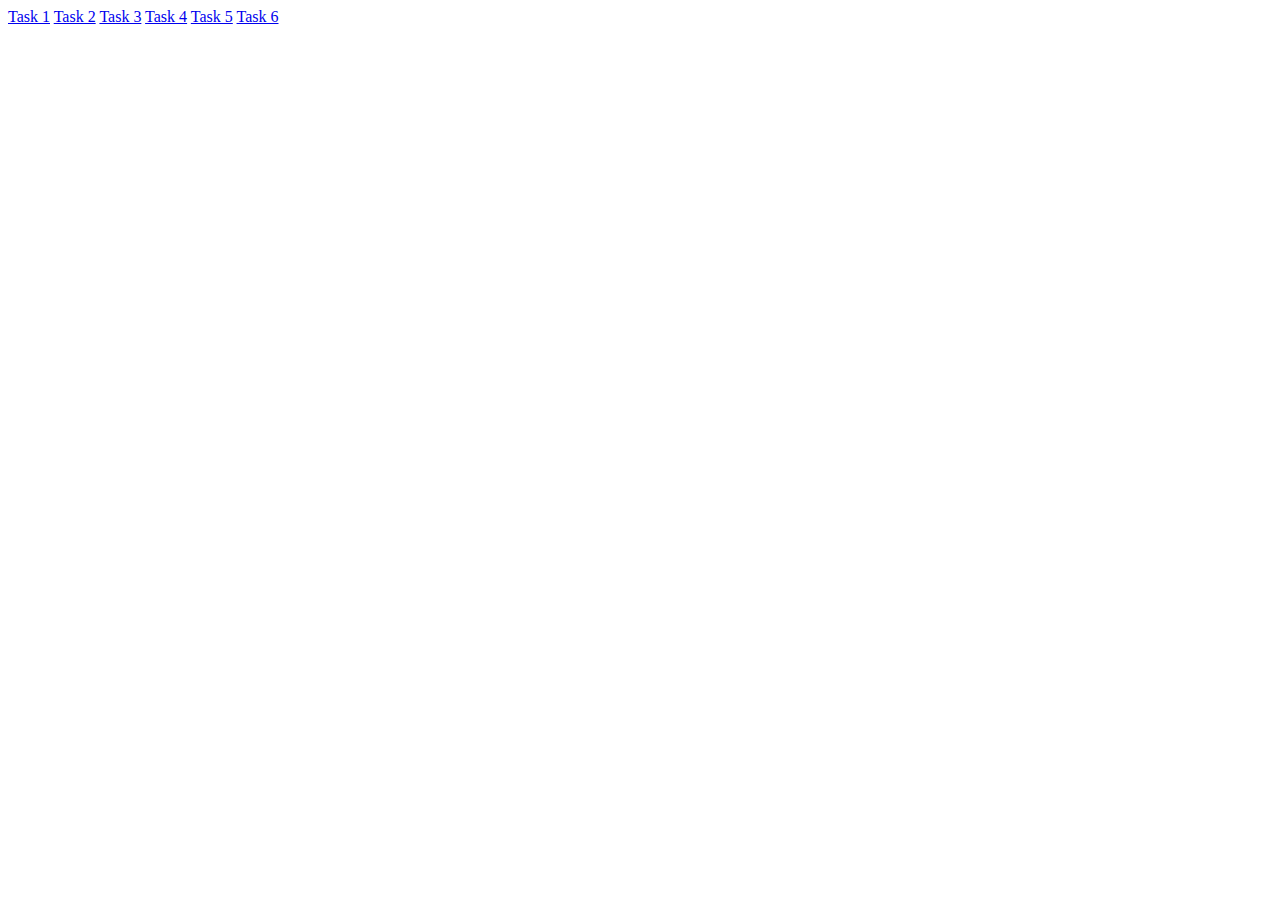
<file: index.html>
<!DOCTYPE html>
<html lang="en">
<head>
    <meta charset="UTF-8">
    <meta name="viewport" content="width=device-width, initial-scale=1.0">
    <title>JavaScript</title>
</head>
<body>
    <script src="./js/task-1.js" type="module" defer></script>
    <script src="./js/task-2.js" type="module" defer></script>
    <script src="./js/task-3.js" type="module" defer></script>
    <script src="./js/task-4.js" type="module" defer></script>
    <script src="./js/task-5.js" type="module" defer></script>
    <script src="./js/task-6.js" type="module" defer></script>

    <a href="./task-1.html">Task 1</a>
    <a href="./task-2.html">Task 2</a>
    <a href="./task-3.html">Task 3</a>
    <a href="./task-4.html">Task 4</a>
    <a href="./task-5.html">Task 5</a>
    <a href="./task-6.html">Task 6</a>

</body>
</html>
</file>
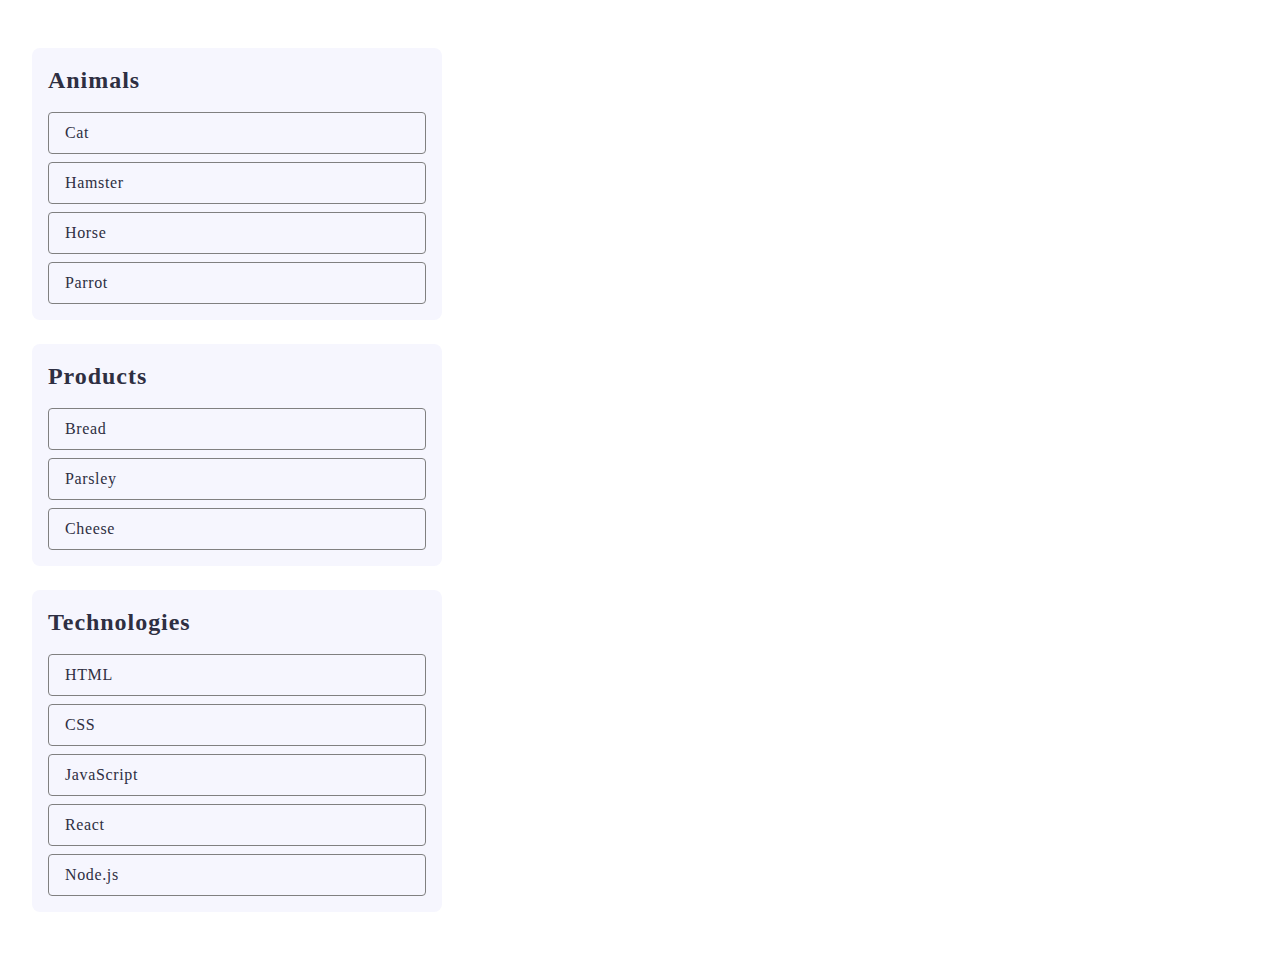
<file: task-1.html>
<!DOCTYPE html>
<html lang="en">
<head>
    <meta charset="UTF-8">
    <meta name="viewport" content="width=device-width, initial-scale=1.0">
    <title>JavaScript</title>
    <link rel="stylesheet" href="./css/task-1.css" />
</head>
<body>
    <script src="./js/task-1.js" type="module" defer></script>

    <ul class="ul" id="categories">
        <li class="item">
          <h2>Animals</h2>
          <ul class="ul-mini">
            <li class="li-mini">Cat</li>
            <li class="li-mini">Hamster</li>
            <li class="li-mini">Horse</li>
            <li class="li-mini">Parrot</li>
          </ul>
        </li>
        <li class="item">
          <h2>Products</h2>
          <ul class="ul-mini">
            <li class="li-mini">Bread</li>
            <li class="li-mini">Parsley</li>
            <li class="li-mini">Cheese</li>
          </ul>
        </li>
        <li class="item">
          <h2>Technologies</h2>
          <ul class="ul-mini">
            <li class="li-mini">HTML</li>
            <li class="li-mini">CSS</li>
            <li class="li-mini">JavaScript</li>
            <li class="li-mini">React</li>
            <li class="li-mini">Node.js</li>
          </ul>
        </li>
      </ul>

</body>
</html>
</file>
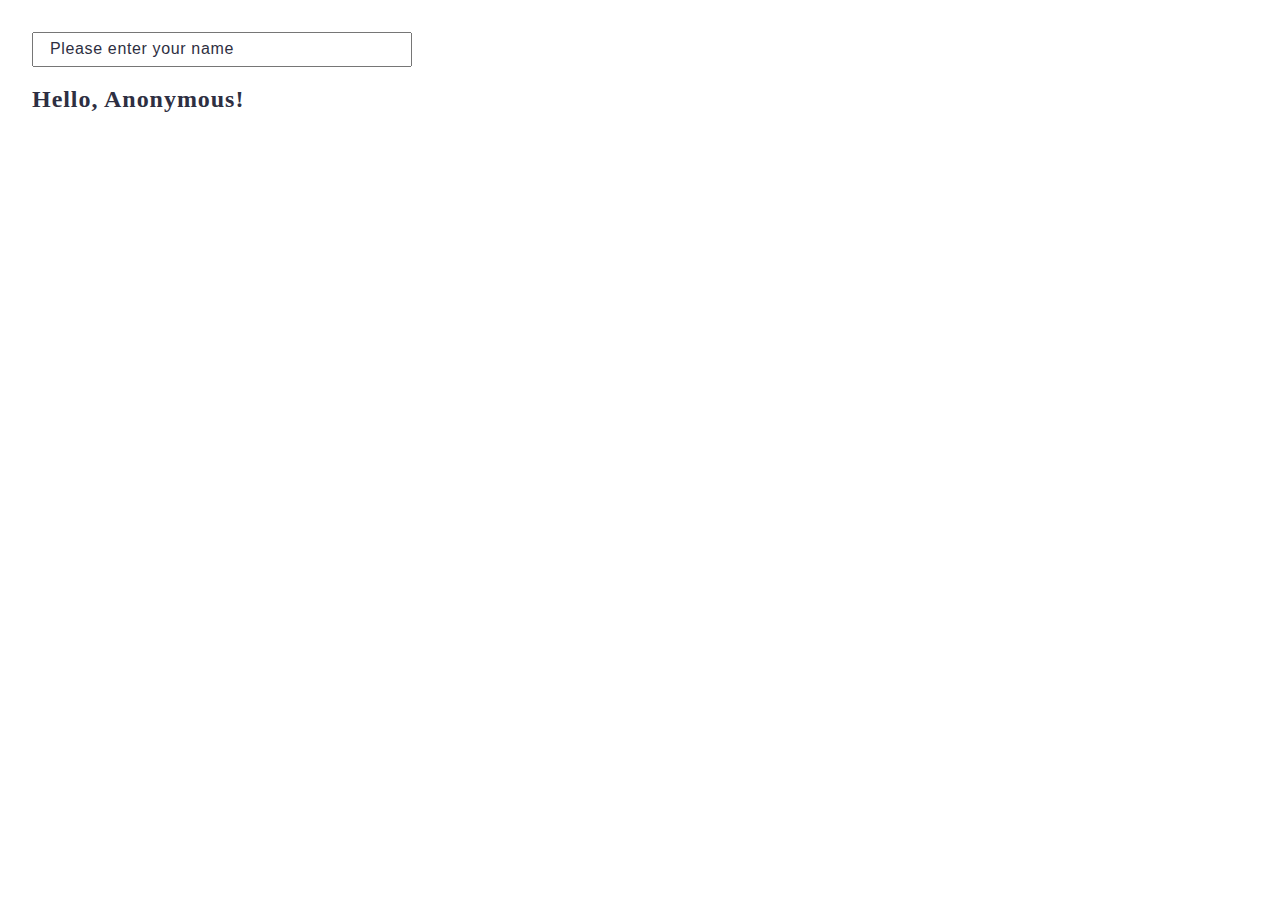
<file: task-3.html>
<!DOCTYPE html>
<html lang="en">
<head>
    <meta charset="UTF-8">
    <meta name="viewport" content="width=device-width, initial-scale=1.0">
    <title>JavaScript</title>
    <link rel="stylesheet" href="./css/task-3.css" />
</head>
<body>
    <script src="./js/task-3.js" type="module" defer></script>

    <input type="text" id="name-input" placeholder="Please enter your name" />
<h1>Hello, <span id="name-output">Anonymous</span>!</h1>

</body>
</html>
</file>
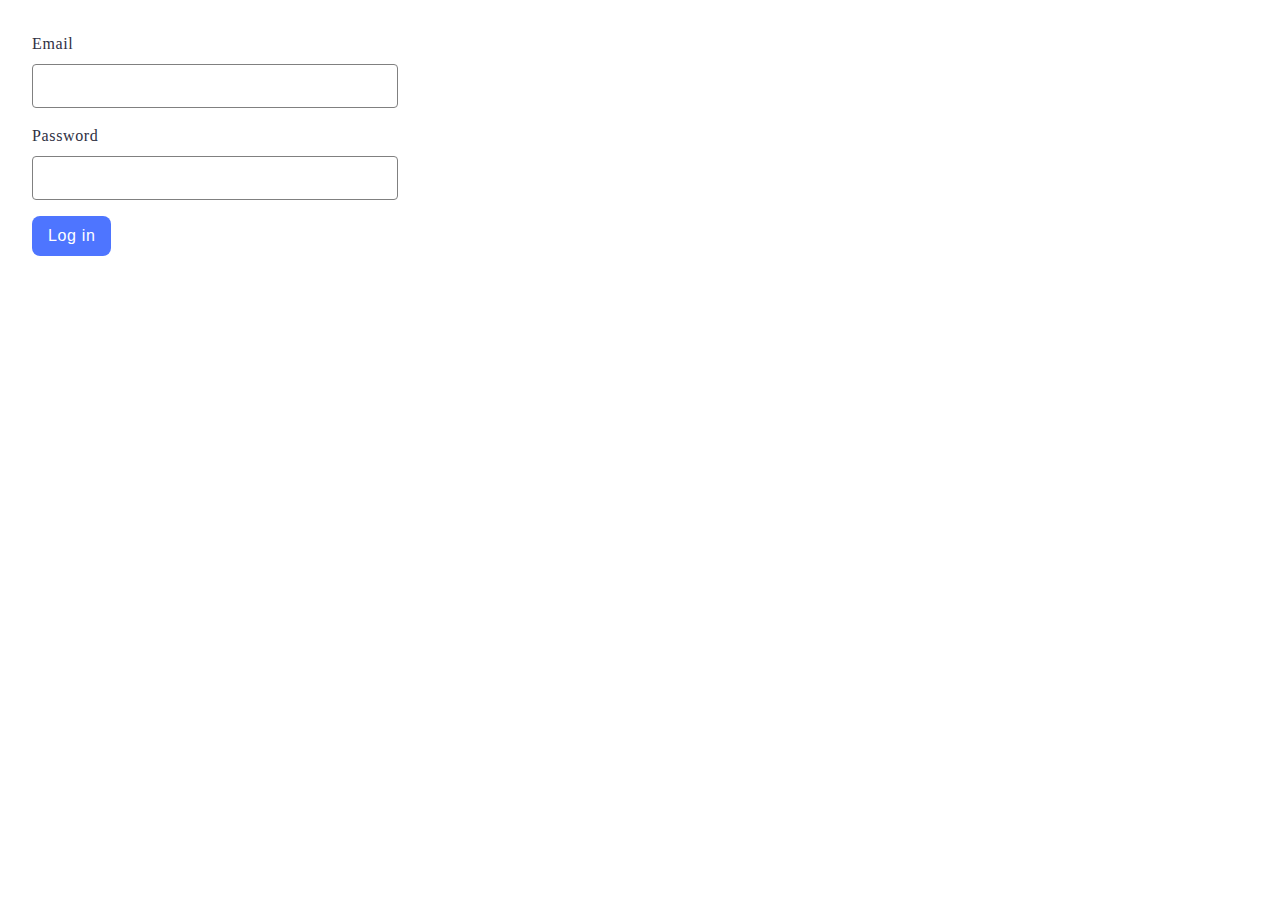
<file: task-4.html>
<!DOCTYPE html>
<html lang="en">
<head>
    <meta charset="UTF-8">
    <meta name="viewport" content="width=device-width, initial-scale=1.0">
    <title>JavaScript</title>
    <link rel="stylesheet" href="./css/task-4.css" />
</head>
<body>
    <script src="./js/task-4.js" type="module" defer></script>

    <form class="login-form">
        <label>
          Email
          <input type="email" name="email" />
        </label>
        <label>
          Password
          <input type="password" name="password" />
        </label>
        <button type="submit">Log in</button>
      </form>
      
</body>
</html>
</file>
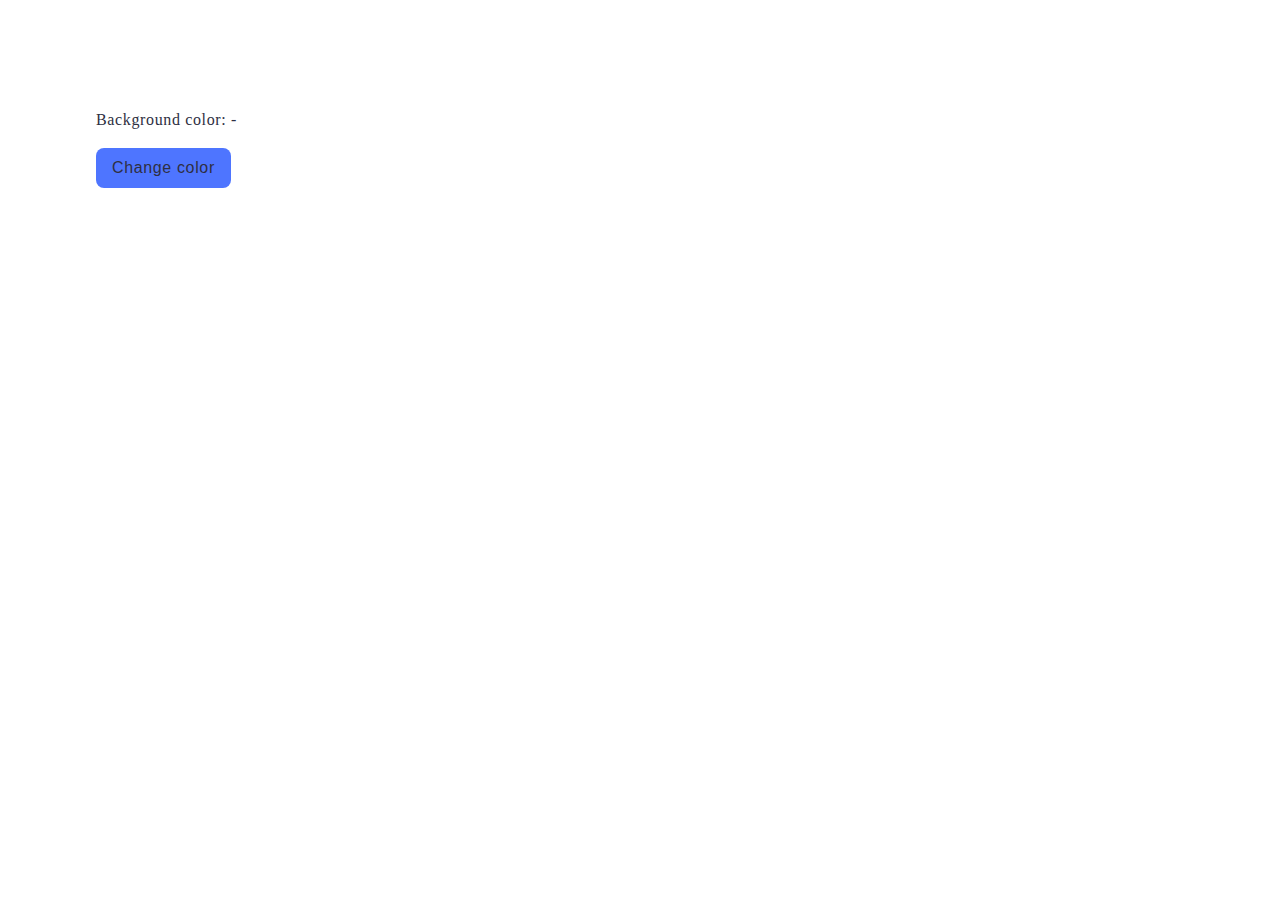
<file: task-5.html>
<!DOCTYPE html>
<html lang="en">
<head>
    <meta charset="UTF-8">
    <meta name="viewport" content="width=device-width, initial-scale=1.0">
    <title>JavaScript</title>
    <link rel="stylesheet" href="./css/task-5.css" />
</head>
<body>
    <script src="./js/task-5.js" type="module" defer></script>

    <div class="widget">
        <p>Background color: <span class="color">-</span></p>
        <button type="button" class="change-color">Change color</button>
      </div>
      
</body>
</html>
</file>
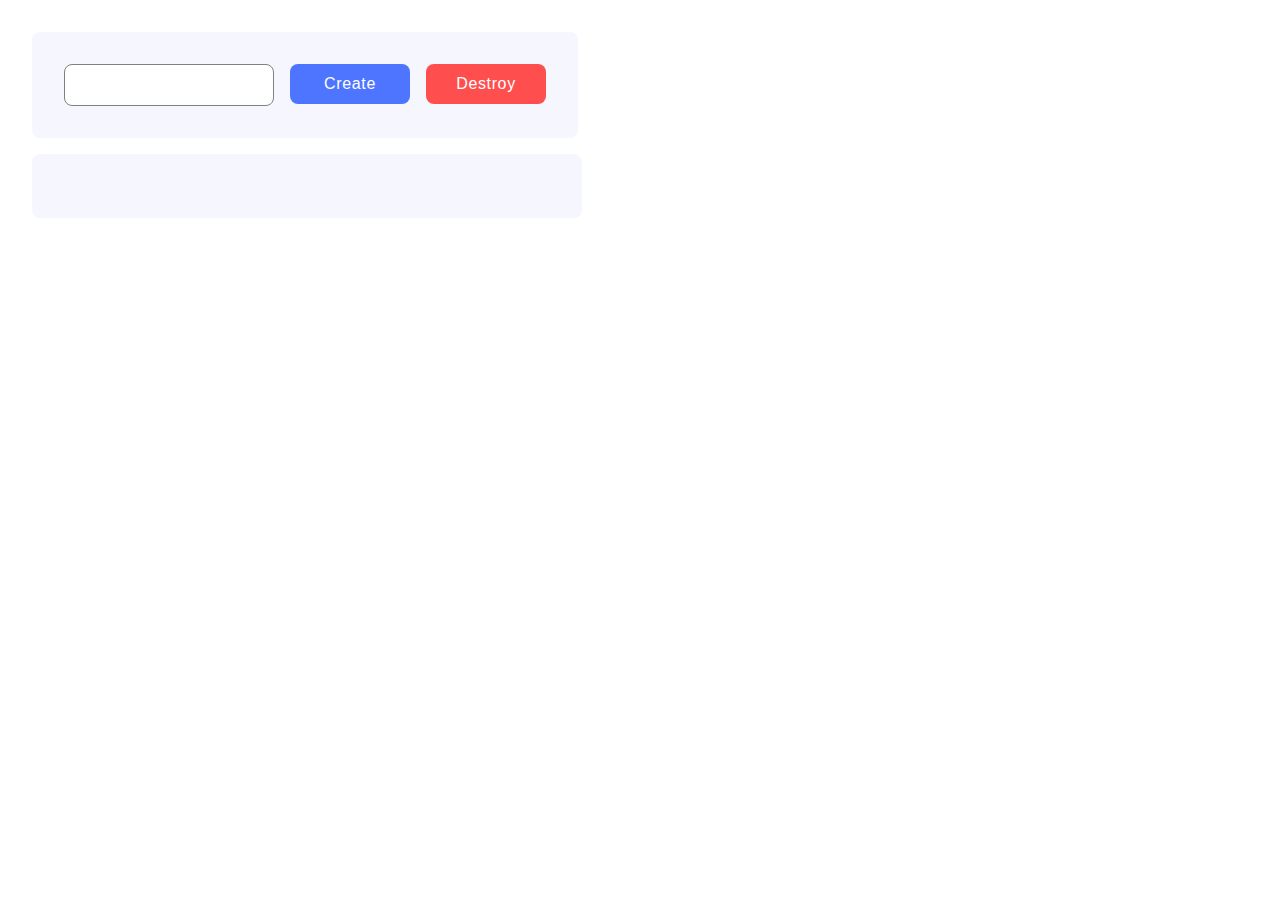
<file: task-6.html>
<!DOCTYPE html>
<html lang="en">
<head>
    <meta charset="UTF-8">
    <meta name="viewport" content="width=device-width, initial-scale=1.0">
    <title>JavaScript</title>
    <link rel="stylesheet" href="./css/task-6.css" />
</head>
<body>
    <script src="./js/task-6.js" type="module" defer></script>

    <div id="controls">
        <input type="number" min="1" max="100" step="1" />
        <button type="button" data-create>Create</button>
        <button class="red" type="button" data-destroy>Destroy</button>
      </div>
      
      <div class="box" id="boxes"></div>
      
</body>
</html>
</file>
<file: css/task-1.css>
h2 {
    margin: 0;
    color: #2E2F42;
font-size: 24px;
font-weight: 600;
line-height: 32px;
letter-spacing: 0.96px;
  }
  ul {
    list-style-type: none;
  }
  li {
    color: #2E2F42;
font-size: 16px;
line-height: 24px;
letter-spacing: 0.64px;
  }
  .li-mini {
    border-radius: 4px;
border: 1px solid #808080;
width: 360px;
padding: 8px 0 8px 16px;
  }
  .ul {
    display: inline-flex;
    padding: 24px;
    flex-direction: column;
    align-items: flex-start;
    gap: 24px;
    border-radius: 8px;
background: #FFF;
  }
.ul-mini {
    display: flex;
flex-direction: column;
align-items: flex-start;
padding: 0;
gap: 8px;
}
.item {
    display: flex;
padding: 16px;
flex-direction: column;
align-items: flex-start;
gap: 16px;
border-radius: 8px;
background: #F6F6FE;
}
</file>
<file: css/task-3.css>
::placeholder {
  color: #2E2F42;
font-size: 16px;
line-height: 24px;
letter-spacing: 0.64px;
}
input {
  width: 360px;
  margin: 24px 0 0 24px;
  padding: 8px 0 8px 16px;
}
h1 {
  margin: 16px 0 24px 24px;
  color: #2E2F42;
font-size: 24px;
font-weight: 600;
line-height: 32px;
letter-spacing: 0.96px;
}
</file>
<file: css/task-4.css>
label {
  color: #2E2F42;
font-size: 16px;
line-height: 24px;
letter-spacing: 0.64px;
display: flex;
flex-direction: column;
align-items: flex-start;
gap: 8px;
}
.login-form {
  display: inline-flex;
padding: 24px;
flex-direction: column;
align-items: flex-start;
gap: 16px;
border-radius: 8px;
background: #FFF;
}
input {
  width: 360px;
height: 40px;
flex-shrink: 0;
border-radius: 4px;
border: 1px solid #808080;
display: flex;
justify-content: center;
align-items: center;
}
input:hover {
  border: 1px solid #000;
}
input:active {
  border: 1px solid #808080;
}
button {
  color: #FFF;
font-size: 16px;
font-weight: 500;
line-height: 24px;
letter-spacing: 0.64px;
display: flex;
padding: 8px 16px;
justify-content: center;
align-items: center;
gap: 10px;
border-radius: 8px;
border: none;
background: #4E75FF;
}
button:hover {
  background: #6C8CFF;
}
</file>
<file: css/task-5.css>
div {
  display: inline-flex;
padding: 100px 88px;
flex-direction: column;
align-items: flex-start;
gap: 16px;
border-radius: 8px;
background: #FFF;
}
p {
  color: #2E2F42;
font-size: 16px;
line-height: 24px;
letter-spacing: 0.64px;
margin: 0;
}
button {
  color: #2E2F42;
font-size: 16px;
line-height: 24px;
letter-spacing: 0.64px;
display: flex;
padding: 8px 16px;
justify-content: center;
align-items: center;
gap: 10px;
border: none;
border-radius: 8px;
background: #4E75FF;
margin: 0;
}
button:hover {
  background: #6C8CFF;
}
</file>
<file: css/task-6.css>
body {
  display: inline-flex;
padding: 24px;
flex-direction: column;
align-items: flex-start;
gap: 16px;
}
div {
  display: flex;
padding: 32px;
align-items: flex-start;
gap: 16px;
border-radius: 8px;
background: #F6F6FE;
}
.box {
width: 486px;
flex-direction: column;
gap: 10px;
}
input {
  color: #2E2F42;
font-size: 16px;
line-height: 24px;
letter-spacing: 0.64px;
display: flex;
padding: 8px 72px;
flex-direction: column;
justify-content: center;
align-items: center;
gap: 10px;
border-radius: 8px;
border: 1px solid #808080;
}
button {
  color: #FFF;
font-size: 16px;
font-weight: 500;
line-height: 24px;
letter-spacing: 0.64px;
  display: flex;
width: 120px;
padding: 8px 16px;
justify-content: center;
align-items: center;
gap: 10px;
border-radius: 8px;
border: none;
background: #4E75FF;
}
button:hover {
  background: #6C8CFF;
}
.red {
background: #FF4E4E;
}
.red:hover {
  background: #FF7070;
}
</file>
